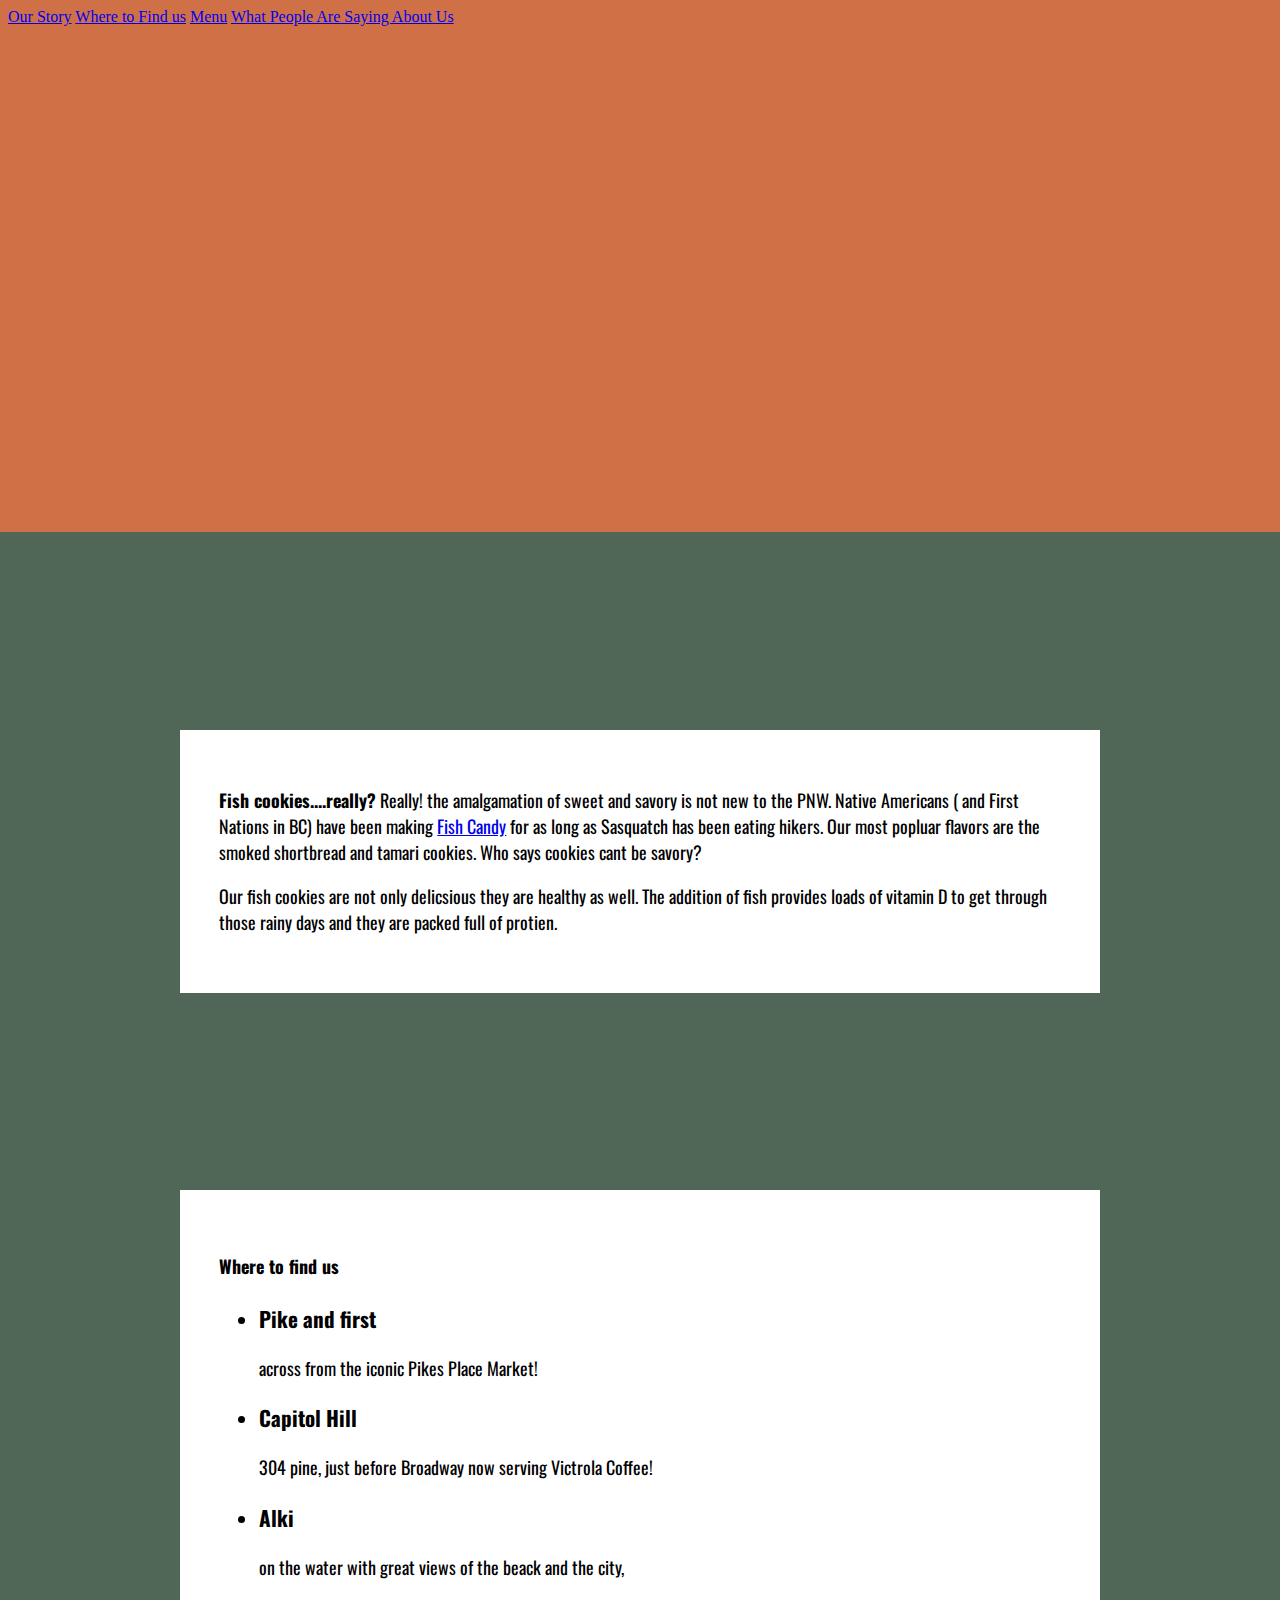
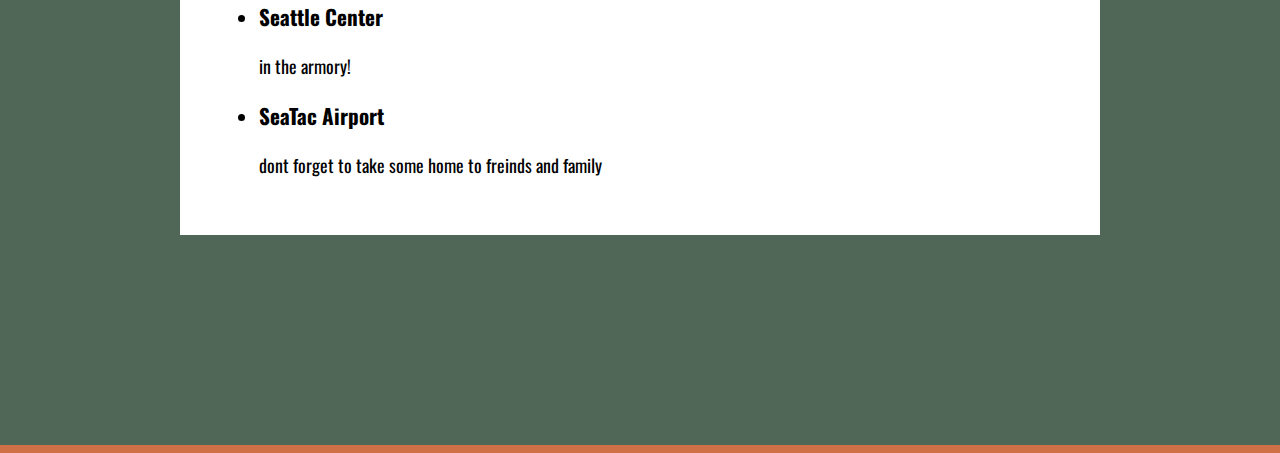
<file: index.html>
<!DOCTYPE html>

<html>
  <head>
    <meta charset="utf-8">
    <title>Public Facing Page Pats Salmon Cookies</title>
    <link rel="stylesheet" href="style.css">
    <link href="https://fonts.googleapis.com/css?family=Oswald|Roboto" rel="stylesheet">
</head>
  <body> <div id='header'><h1 id="y">Pat's Salmon Cookies! stand by for mind blowing CSS on resubmit - logo goes up here- </h1>
  <div class="linx">
    <a href="aboutus.html">Our Story</a>
    <a href="locations">Where to Find us</a>
    <a href="menu">Menu</a>
    <a href="reviews">What People Are Saying About Us</a>
    <a href=""></a>



  </div></div>
<section id="doh">


<div class="z">
<p><strong>Fish cookies....really?</strong>
Really! the amalgamation of sweet and savory is not new to the PNW. Native Americans ( and First Nations in BC) have been making <a href="https://westcoast-gourmet.com/2016/12/candied-smoke/">Fish Candy</a>  for as long as Sasquatch has been eating hikers. Our most popluar flavors are the smoked shortbread and tamari cookies. Who says cookies cant be savory?
</p>
<p>Our fish cookies are not only delicsious they are healthy as well. The addition of fish provides loads of vitamin D to get through those rainy days and they are packed full of protien. </p>
</div>
<div class="z">
<h4>Where to find us</h4>
<ul>
  <li><h3><strong>Pike and first</strong></h3> across from the iconic Pikes Place Market!</li>
  <li><h3><strong>Capitol Hill</strong></h3>304 pine, just before Broadway now serving Victrola Coffee!</li>
  <li><h3><strong>Alki</strong></h3> on the water with great views of the beack and the city,</li>
  <li><h3><strong>Seattle Center</strong></h3> in the armory!</li>
  <li><h3><strong>SeaTac Airport</strong></h3> dont forget to take some home to freinds and family</li>
</ul>
<div id="map">
  <iframe src="https://www.google.com/maps/embed?pb=!1m18!1m12!1m3!1d172139.41617055133!2d-122.48214859812921!3d47.61294318192591!2m3!1f0!2f0!3f0!3m2!1i1024!2i768!4f13.1!3m3!1m2!1s0x5490102c93e83355%3A0x102565466944d59a!2sSeattle%2C+WA!5e0!3m2!1sen!2sus!4v1508539674094" width="300" height="250" frameborder="0" style="border:0" allowfullscreen></iframe>

</div>
</div>

</section>
    <!--list of stores: first and Pike, Seatac, alki,sea center cap hill-->


  </body>
</html>
</file>
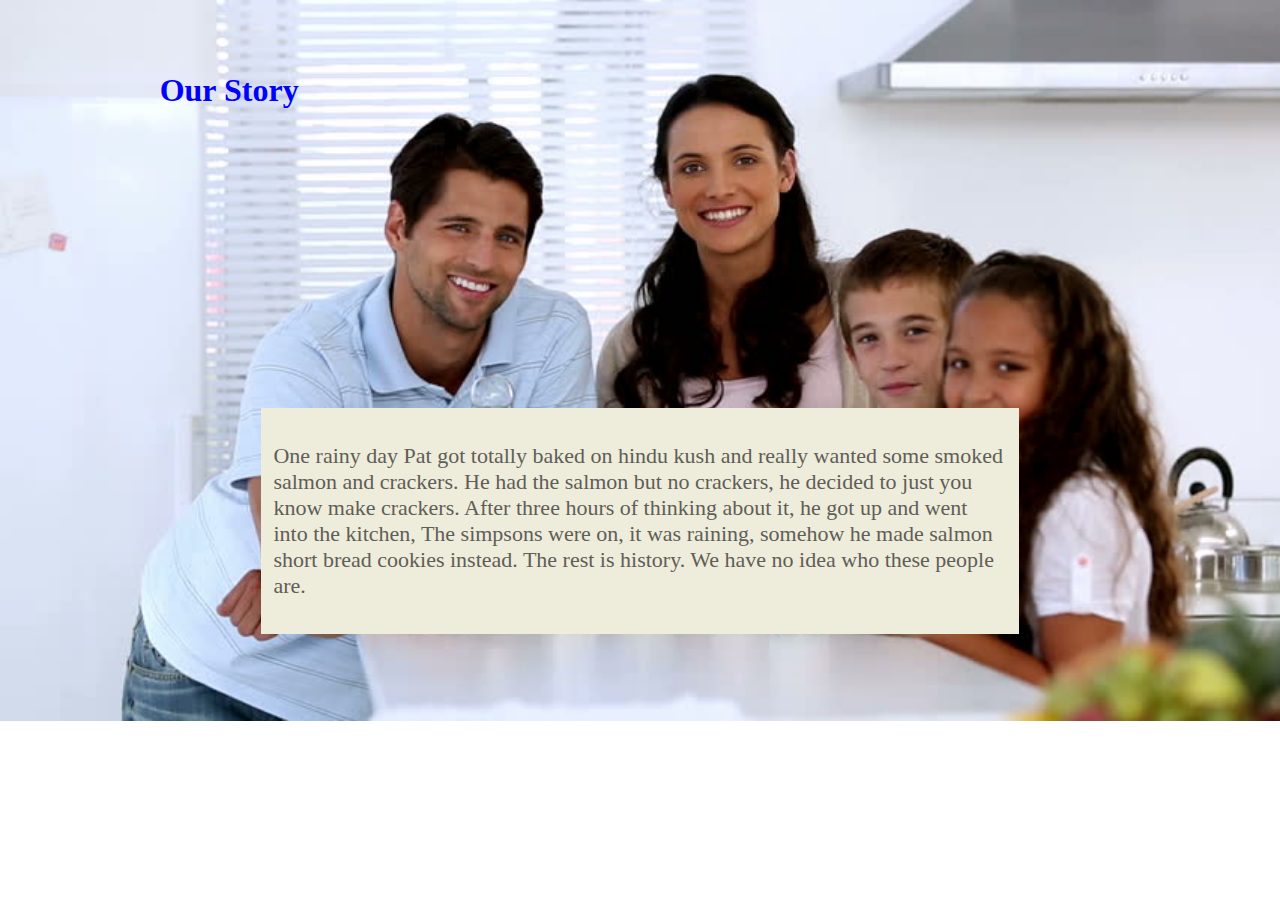
<file: aboutus.html>
<!DOCTYPE html>
<html>
  <head>
    <meta charset="utf-8">
    <title>About Us</title>
    <link rel="stylesheet" href="aboutus.css">
  </head>
  <body>
    <!--add stupid family pic here-->
    <div id="head">
      <div id="innerhead" >
        <h1>Our Story</h1>

      </div>

</div>
    <div id="text">

        <p>
         One rainy day Pat got totally baked on hindu kush and really wanted some smoked salmon and crackers. He had the salmon but no crackers, he decided to just you know make crackers. After three hours of thinking about it, he got up and went into the kitchen, The simpsons were on, it was raining, somehow he made salmon short bread cookies instead. The rest is history. We have no idea who these people are. 
         </p>
    </div>

<div id="foot">

</div>
  </body>
</html>
</file>
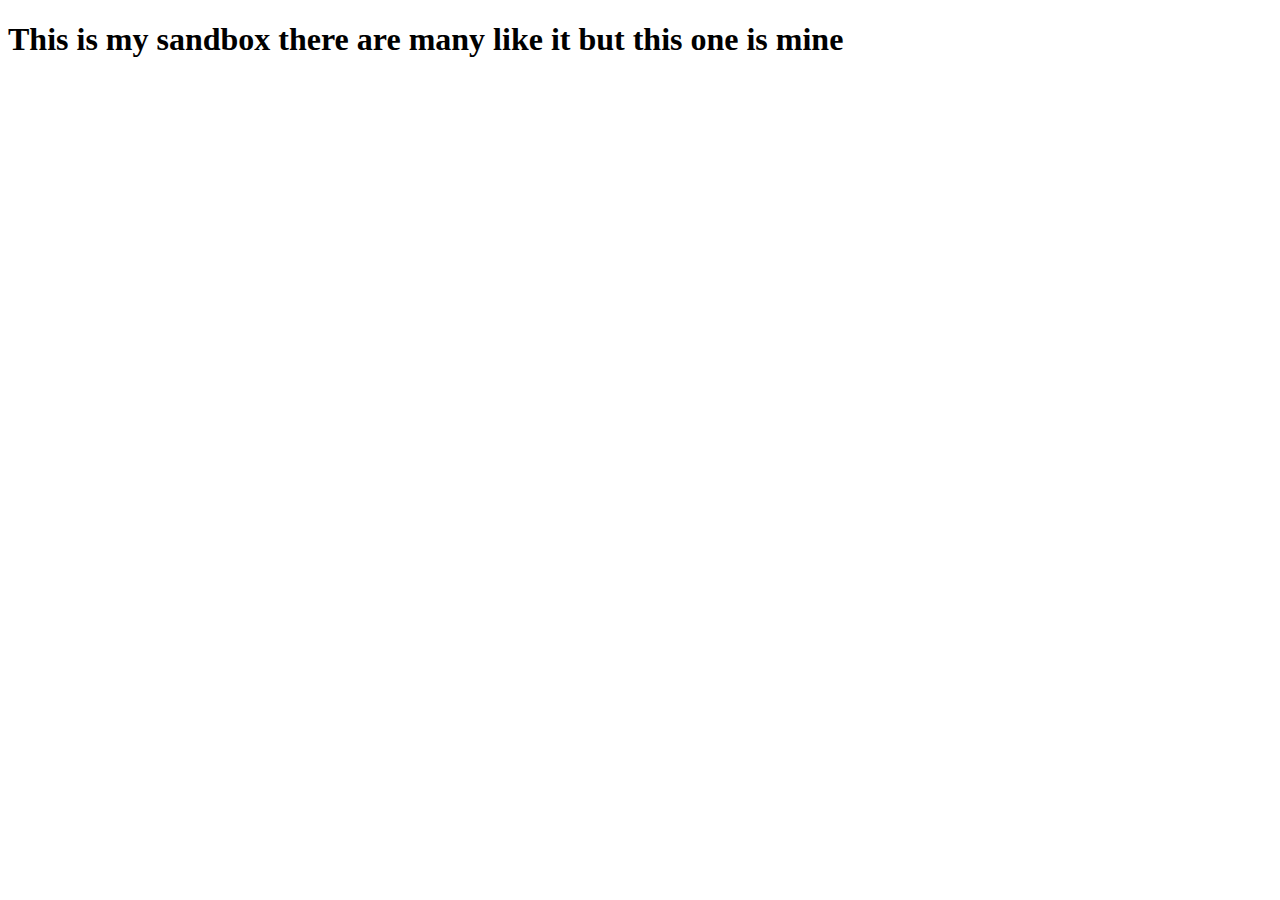
<file: demo1.html>
<!DOCTYPE html>
<html>
  <head>
    <meta charset="utf-8">
    <title>contructo practice</title>
  </head>
  <body>
    <h1>This is my sandbox there are many like it but this one is mine</h1>
    <script src="demo1.js">

    </script>
  </body>
</html>
</file>
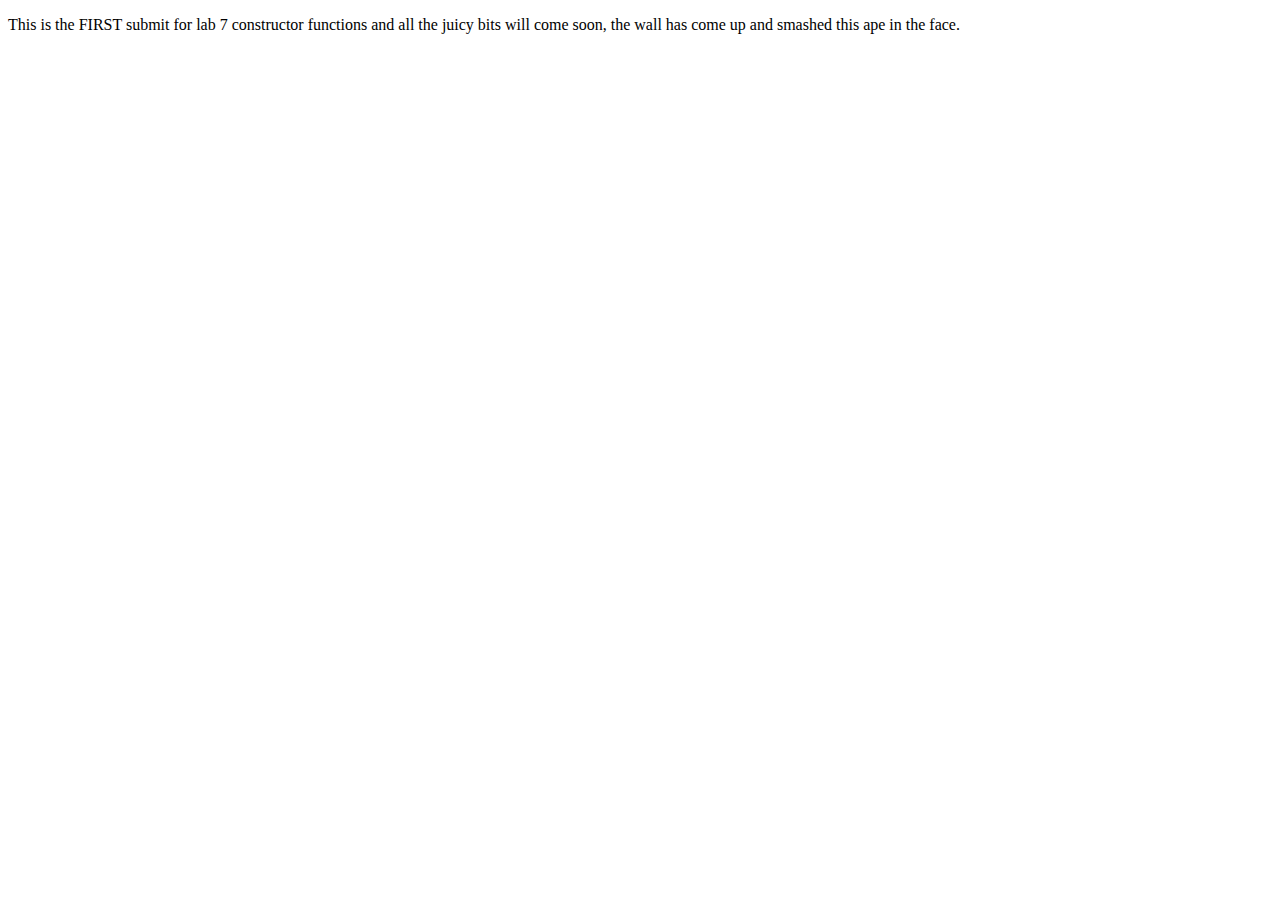
<file: lab7.html>
<!DOCTYPE html>
<html>
  <head>
    <meta charset="utf-8">
    <title>Lab 7 benchmark</title>
  </head>
  <body>
    <div id="homer">
      <p>This is the FIRST submit for lab 7 constructor functions and all the juicy bits will come soon, the wall has come up and smashed this ape in the face. </p>
    </div>

  </body>
</html>
</file>
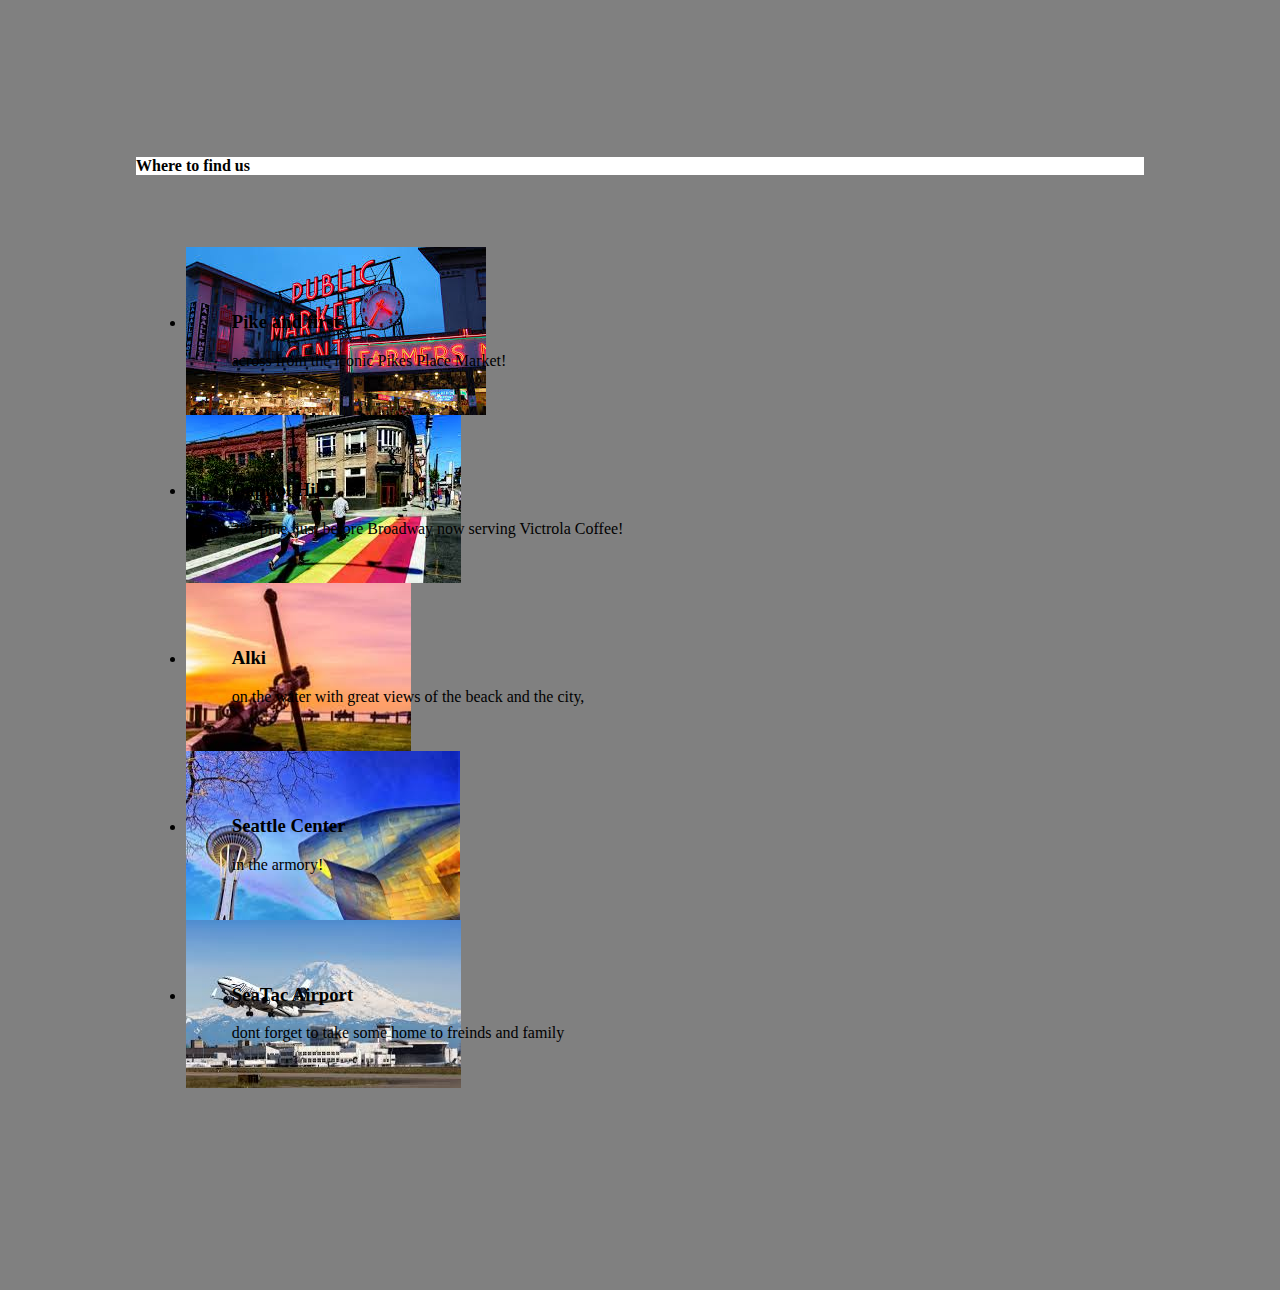
<file: locations.html>
<!DOCTYPE html>
<html>
  <head>
    <meta charset="utf-8">
    <title>locations</title>
    <link rel="stylesheet" href="locations.css">
  </head>
  <body>
    <h4 id="head">Where to find us</h4>
    <!--add new fonts here and some stupid pics-->
    <ul id="lcn">
      <li id="pike"><h3><strong>Pike and first</strong></h3> across from the iconic Pikes Place Market!</li>
      <li id="ch"><h3><strong>Capitol Hill</strong></h3>304 pine, just before Broadway now serving Victrola Coffee!</li>
      <li id="Alki"><h3><strong>Alki</strong></h3> on the water with great views of the beack and the city,</li>
      <li id="sc"><h3><strong>Seattle Center</strong></h3> in the armory!</li>
      <li id="ap"><h3><strong>SeaTac Airport</strong></h3> dont forget to take some home to freinds and family</li>
    </ul>

  </body>
</html>
</file>
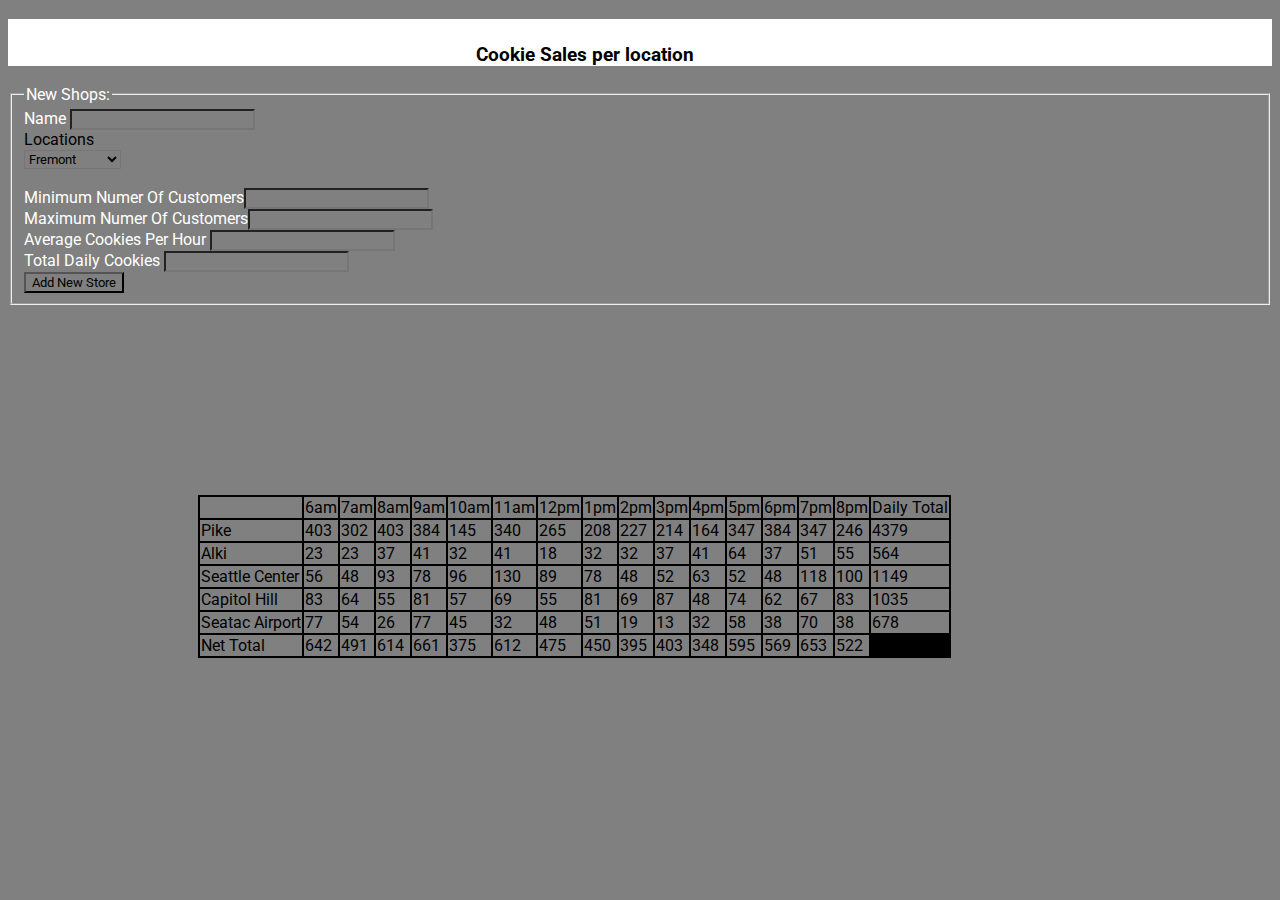
<file: sales.html>
<!DOCTYPE html>
<html>
  <head>
    <meta charset="utf-8">
    <title>Sales table page</title>
  <link rel="stylesheet" href="sales.css">
  <link href="https://fonts.googleapis.com/css?family=Roboto" rel="stylesheet">
  </head>
  <body>
    <h3 id='header'>Cookie Sales per location</h3>
    <fieldset id="form">
      <legend>New Shops:</legend>
      <label for="">Name <input type="text" name="" value=""></label>
      <br/ >
      <label id="m"for="">Locations</label><form action="index.html">
        <select class="" name="locations">
          <option value="">Fremont</option>
          <option value="">Ballard</option>
          <option value="">Tweakerville</option>
          <option value="">Alderan</option>
          <option value="">George Town</option>
          <option value="">Beacon Hill</option>

        </select>

      </form>
    <br/ >
      <label>Minimum Numer Of Customers<input type="number" name="" value=""></label>
      <br />
      <label for="">Maximum Numer Of Customers<input type="number" name="" value=""></label>
      <br />
      <label for="">Average Cookies Per Hour <input type="number" name="" value=""></label>
      <br/>
      <label for="">Total Daily Cookies <input type="number" name="" value=""></label>
      <br/>
      <label for=""></label>
<form id="n" action="index.html">
  <input type="submit" name="new store" value="Add New Store">

</form>
    </fieldset>
<div id="chart">
<table id='cookieshops'>
<thead id='th'></thead><!--change th -->
<tbody id='tb'>

</tbody>
<tfoot id='foot'>

</tfoot>


</table>
</div>
  <script src="app.js" type="text/javascript"></script>
  </body>
</html>
</file>
<file: style.css>
body,html{
  background: #d07046;
}

#y{
  position: fixed;
  text-align: center;
  padding: 5%;
  padding-right: 50%;
  background-color: white;
  font-family: 'Oswald', sans-serif;
  margin-top: -40%;
  margin-left: -2%;
  margin-right: -2%;
}
.z{
  font-size: 18px;
  padding:3%;
  background-color: white;
  font-family: 'Oswald', sans-serif;background-color: white;
  margin: 15%;
}


#doh{

  padding-top: 0.1%;
  padding-bottom: 1%;
  margin-left: -2%;
  margin-right: -2%;
  margin-top: 40%;
  background-color: #506757;

}
#map{
  float:right;
}
</file>
<file: aboutus.css>
body{
  background-image:url(images/family.jpg);
  contrast:2%;
  background-repeat: no-repeat;
  background-size: cover;
  z-index: -4;
}

#head{
  background-color:none;
  margin-top: 2%;
  margin-left: 10%;
  margin-right: 10%;
  padding: 2%;




}

#innerhead{
  font-family: cursive;
  font-size:28;

  color: blue;
}

#text{
  background: #eeecdb;
  text-decoration-style: solid;
  color:#5f5e57;
  font-size: 22px;
  font-weight: 500;
  position: sticky;

  background-position: center;
  background-size: auto;
  padding: 1%;
  margin-top: 20%;
  margin-left: 20%;
  margin-right: 20%;


}

#foot{}
</file>
<file: locations.css>
body{
  background: gray;
  padding: 10%;
}

#lcn{
  padding: 5%;
}
  #head{
    background: white;

  }
  #pike{

    padding: 5%;
    background-image: url(images/market.jpg);
    background-repeat: no-repeat;
    background-size: auto;



  }
  #ch{
    padding: 5%;
    background-image: url(images/caphill.jpg);
    background-repeat: no-repeat;
    background-size: auto;

  }
  #Alki{
    padding: 5%;
    background-image: url(images/alki.jpg);
    background-repeat: no-repeat;
    background-size:auto;

  }
  #sc{
    padding: 5%;
  background-image: url(images/seattleCenter.jpg);
  background-repeat: no-repeat;
  background-size: auto;

  }
  #ap{
    padding: 5%;
    background-image: url(images/seatac.jpg);
    background-repeat: no-repeat;
    background-size: auto;
  }
</file>
<file: sales.css>
* {
  background:gray;
  font-family: 'Roboto', sans-serif;


}

#form {
  color: white;


}
#m{
  color:black;
}
#n{
  
}
#cookieshops{

  margin: 15%;
  border: 2px;
  background: black;

}
#header{
  padding-top: 2%;
  padding-left: 37%;
  padding-right: 30%;
  paddding- bottom:15%;
  background-color: white;
}
#tb{
  background: white;
  padding: 15%;
}

.td{
  background: white;
  padding: 10%;
}
</file>
